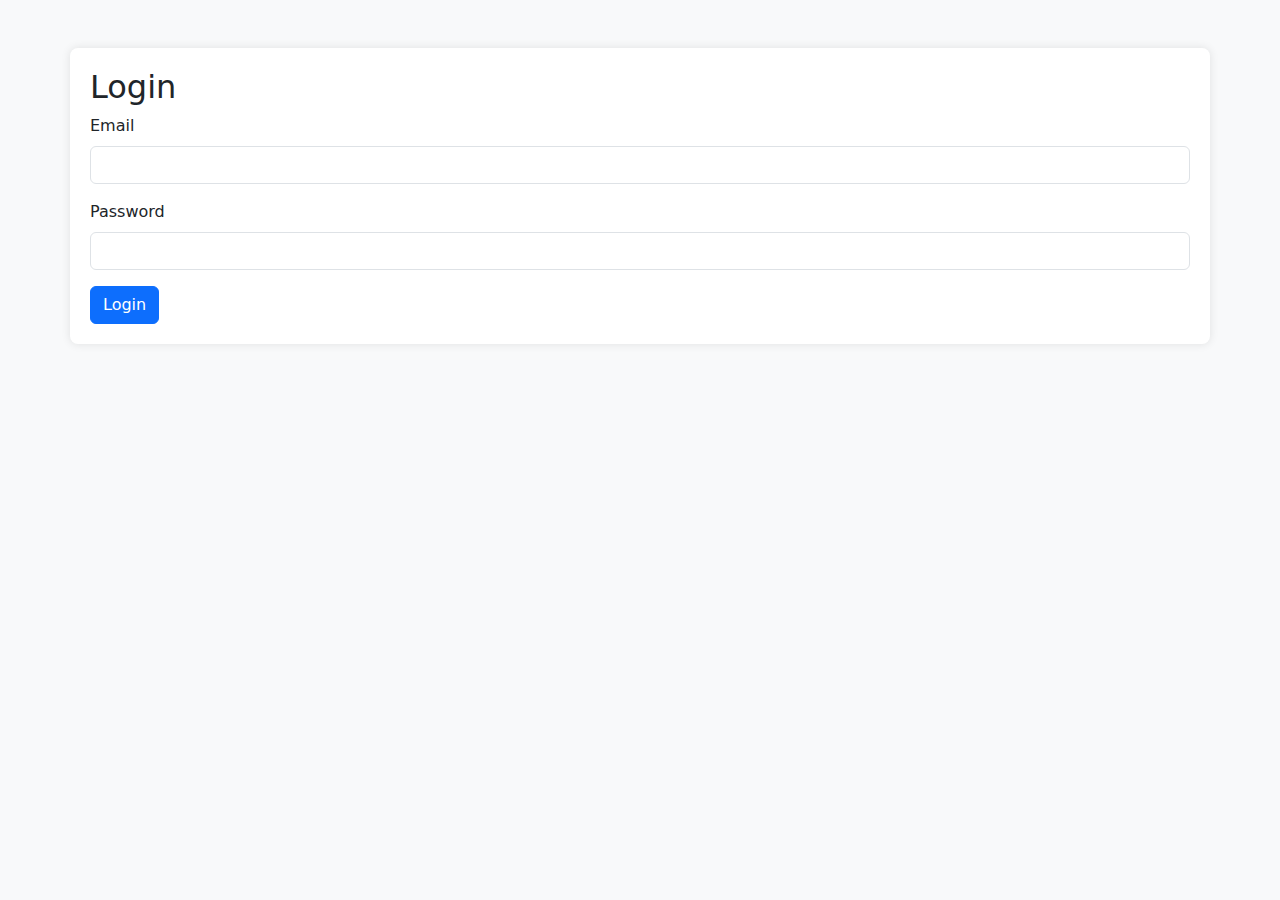
<file: templates/login.html>
<!DOCTYPE html>
<html lang="en">
<head>
    <meta charset="UTF-8">
    <meta name="viewport" content="width=device-width, initial-scale=1.0">
    <title>Login</title>
    <link href="https://cdn.jsdelivr.net/npm/bootstrap@5.3.0-alpha1/dist/css/bootstrap.min.css" rel="stylesheet">
    <style>
        body {
            background-color: #f8f9fa;
        }
        .container {
            background-color: #ffffff;
            padding: 20px;
            border-radius: 8px;
            box-shadow: 0 0 10px rgba(0, 0, 0, 0.1);
        }
    </style>
</head>
<body>
    <div class="container mt-5">
        <h2>Login</h2>
        <form method="POST" action="{{ url_for('login') }}">
            <div class="mb-3">
                <label for="email" class="form-label">Email</label>
                <input type="email" class="form-control" id="email" name="email" required>
            </div>
            <div class="mb-3">
                <label for="password" class="form-label">Password</label>
                <input type="password" class="form-control" id="password" name="password" required>
            </div>
            <button type="submit" class="btn btn-primary">Login</button>
        </form>
    </div>
    <script src="https://cdn.jsdelivr.net/npm/bootstrap@5.3.0-alpha1/dist/js/bootstrap.bundle.min.js"></script>
</body>
</html>
</file>
